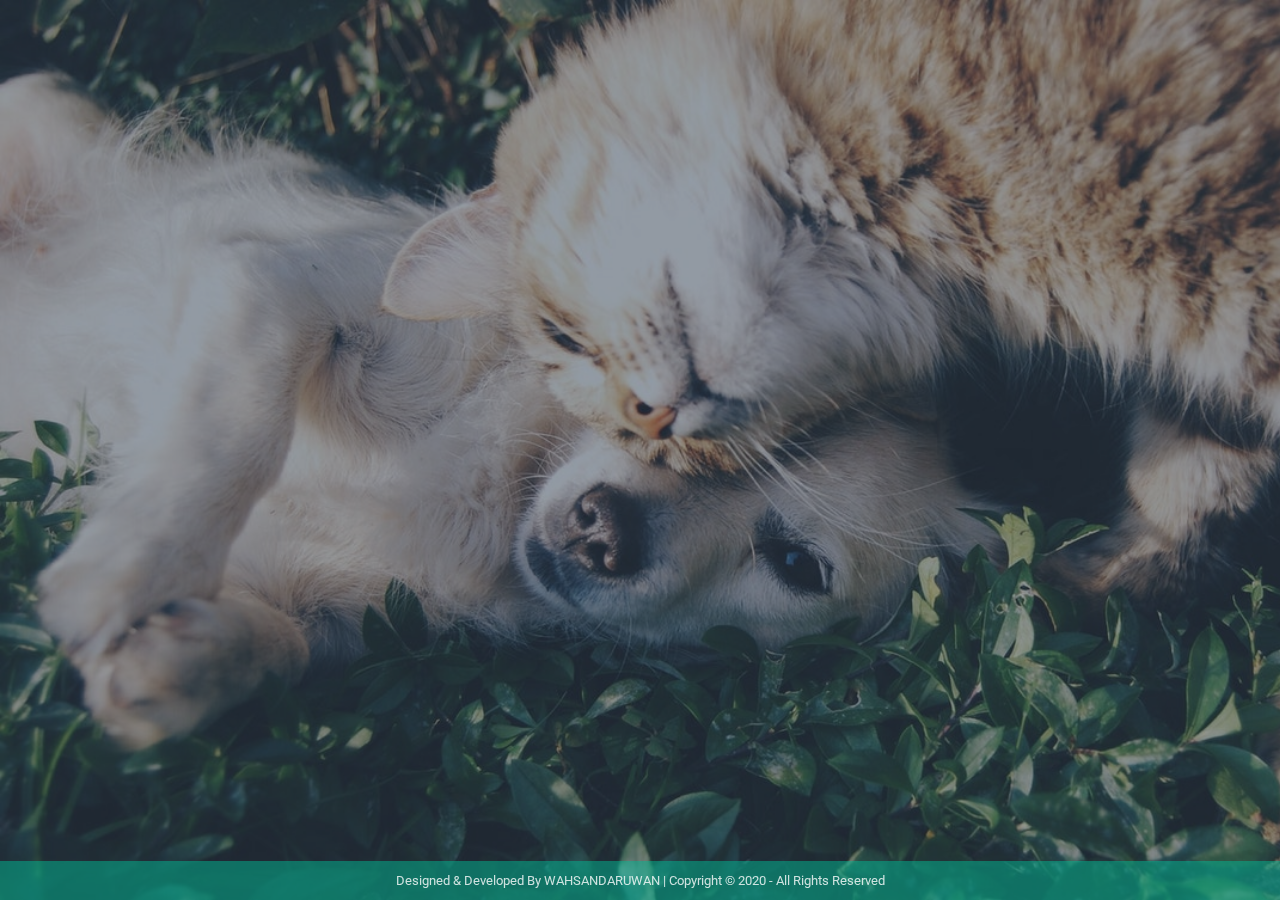
<file: index.html>
<!DOCTYPE html>
<html lang="en">
<head>
    <meta charset="UTF-8">
    <meta name="viewport" content="width=device-width, initial-scale=1.0">
    <title>Pet Facts</title>
    <!-- Styles -->
    <link rel="stylesheet" href="./resources/css/style.css">
    <!-- Font awesome -->
    <link rel="stylesheet" href="https://cdnjs.cloudflare.com/ajax/libs/font-awesome/5.14.0/css/all.min.css" integrity="sha512-1PKOgIY59xJ8Co8+NE6FZ+LOAZKjy+KY8iq0G4B3CyeY6wYHN3yt9PW0XpSriVlkMXe40PTKnXrLnZ9+fkDaog==" crossorigin="anonymous" />
    <!-- Main Scripts -->
    <script src="./resources/js/main.js"></script>
    
</head>
<body>
    <div class="over"></div>
    <div class="heading">
        <div class="logo">
            <svg width="465" height="126" viewBox="0 0 465 126" fill="none" xmlns="http://www.w3.org/2000/svg">
                <path d="M40.4609 103.406C39.9453 107.062 39.1953 110.18 38.2109 112.758C37.2266 115.289 36.0312 117.375 34.625 119.016C33.2188 120.609 31.6016 121.758 29.7734 122.461C27.9922 123.211 26.0234 123.586 23.8672 123.586C20.8203 123.586 17.9609 122.695 15.2891 120.914C12.6641 119.133 10.3906 116.484 8.46875 112.969C6.54688 109.453 5.02344 105.094 3.89844 99.8906C2.82031 94.6875 2.28125 88.6641 2.28125 81.8203C2.28125 74.6484 2.96094 67.6875 4.32031 60.9375C5.72656 54.1875 7.69531 47.8594 10.2266 41.9531C12.8047 36.0469 15.875 30.6562 19.4375 25.7812C23.0469 20.8594 27.0547 16.6641 31.4609 13.1953C35.9141 9.67969 40.7188 6.96094 45.875 5.03906C51.0312 3.07031 56.4219 2.08594 62.0469 2.08594C66.875 2.08594 71.2812 2.8125 75.2656 4.26562C79.25 5.71875 82.6719 7.73438 85.5312 10.3125C88.3906 12.8906 90.5938 15.9375 92.1406 19.4531C93.6875 22.9688 94.4609 26.7656 94.4609 30.8438C94.4609 35.7656 93.7812 40.3594 92.4219 44.625C91.0625 48.8438 89.1641 52.7109 86.7266 56.2266C84.3359 59.7422 81.4766 62.8828 78.1484 65.6484C74.8203 68.4141 71.1875 70.7578 67.25 72.6797C63.3594 74.6016 59.2344 76.1016 54.875 77.1797C50.5625 78.2109 46.1797 78.7969 41.7266 78.9375C41.5859 84.7969 41.4219 89.7422 41.2344 93.7734C41.0938 97.7578 40.8359 100.969 40.4609 103.406ZM28.2266 73.9453C28.4609 74.0391 28.7422 74.1328 29.0703 74.2266C29.3516 74.3203 29.6797 74.4141 30.0547 74.5078C30.4766 74.6016 30.9688 74.6953 31.5312 74.7891C31.4375 68.9297 31.3203 63.5625 31.1797 58.6875C31.0859 53.7656 30.9688 49.4766 30.8281 45.8203C30.6406 41.5547 30.4766 37.7109 30.3359 34.2891C30.6641 34.0078 31.0391 33.7734 31.4609 33.5859C31.8359 33.3984 32.2812 33.2344 32.7969 33.0938C33.3125 32.9531 33.9453 32.8828 34.6953 32.8828C36.8516 32.8828 38.5859 33.2812 39.8984 34.0781C41.2109 34.8281 41.8672 36.1172 41.8672 37.9453C41.8672 45.6797 41.8672 52.6172 41.8672 58.7578C41.8672 64.8984 41.8203 70.4297 41.7266 75.3516C47.8672 75.3516 53.4219 74.1797 58.3906 71.8359C63.4062 69.4922 67.6719 66.375 71.1875 62.4844C74.7031 58.5469 77.4219 54.0234 79.3438 48.9141C81.2656 43.8047 82.2266 38.4609 82.2266 32.8828C82.2266 29.3203 81.7344 25.9453 80.75 22.7578C79.8125 19.5234 78.3594 16.7109 76.3906 14.3203C74.4219 11.8828 71.9375 9.96094 68.9375 8.55469C65.9844 7.10156 62.4922 6.375 58.4609 6.375C54.3828 6.375 50.3516 7.14844 46.3672 8.69531C42.4297 10.2422 38.6562 12.5625 35.0469 15.6562C31.4844 18.75 28.1797 22.5938 25.1328 27.1875C22.1328 31.7812 19.5078 37.1484 17.2578 43.2891C15.0547 49.4297 13.3203 56.3203 12.0547 63.9609C10.8359 71.5547 10.2266 79.9219 10.2266 89.0625C10.2266 93 10.4141 96.8438 10.7891 100.594C11.2109 104.297 11.8906 107.602 12.8281 110.508C13.7656 113.367 15.0078 115.664 16.5547 117.398C18.1484 119.133 20.1172 120 22.4609 120C23.7266 120 24.9219 119.742 26.0469 119.227C27.1719 118.711 28.1562 117.656 29 116.062C29.8438 114.422 30.5234 112.102 31.0391 109.102C31.5547 106.055 31.8125 102 31.8125 96.9375C31.8125 93.75 31.7891 90.6094 31.7422 87.5156C31.6953 84.375 31.6719 81.3281 31.6719 78.375C30.9688 78.2812 30.3594 78.1641 29.8438 78.0234C29.3281 77.8828 28.8828 77.7656 28.5078 77.6719C28.0859 77.5312 27.7344 77.3906 27.4531 77.25L28.2266 73.9453Z" stroke="white" stroke-width="3"/>
                <path d="M109.438 112.055C111.078 112.055 112.742 111.633 114.43 110.789C116.164 109.945 117.898 108.633 119.633 106.852C121.414 105.07 123.242 102.773 125.117 99.9609C126.992 97.1016 128.914 93.7031 130.883 89.7656L131.586 88.2891L134.469 90.4688L133.766 91.9453C131.234 96.9609 128.703 101.25 126.172 104.812C123.688 108.375 121.227 111.281 118.789 113.531C116.398 115.781 114.031 117.422 111.688 118.453C109.344 119.484 107.094 120 104.938 120C101.891 120 99.1719 119.367 96.7812 118.102C94.3906 116.836 92.375 115.125 90.7344 112.969C89.0938 110.766 87.8516 108.234 87.0078 105.375C86.1172 102.469 85.6719 99.4219 85.6719 96.2344C85.6719 91.1719 86.375 86.5781 87.7812 82.4531C89.1406 78.2812 90.9688 74.7188 93.2656 71.7656C95.6094 68.8125 98.2578 66.5156 101.211 64.875C104.164 63.2344 107.234 62.4141 110.422 62.4141C113.656 62.4141 116.117 63.2344 117.805 64.875C119.539 66.5156 120.406 68.5781 120.406 71.0625C120.406 73.4531 119.727 75.7031 118.367 77.8125C117.008 79.875 115.156 81.9141 112.812 83.9297C110.516 85.8984 107.844 87.8672 104.797 89.8359C101.75 91.7578 98.5391 93.75 95.1641 95.8125C95.4922 98.25 96.0547 100.477 96.8516 102.492C97.6484 104.461 98.6562 106.172 99.875 107.625C101.094 109.031 102.5 110.133 104.094 110.93C105.688 111.68 107.469 112.055 109.438 112.055ZM111.617 73.1719C111.617 71.2969 111.102 69.8203 110.07 68.7422C109.086 67.6641 107.867 67.125 106.414 67.125C105.195 67.125 103.906 67.5703 102.547 68.4609C101.188 69.3047 99.9453 70.6875 98.8203 72.6094C97.6953 74.4844 96.7578 76.8984 96.0078 79.8516C95.2578 82.8047 94.8828 86.3906 94.8828 90.6094V92.2266C96.4766 91.3828 98.2344 90.2812 100.156 88.9219C102.125 87.5156 103.953 85.9688 105.641 84.2812C107.328 82.5938 108.734 80.8125 109.859 78.9375C111.031 77.0156 111.617 75.0938 111.617 73.1719Z" stroke="white" stroke-width="3"/>
                <path d="M131.305 96.9375C131.305 91.9688 131.492 86.9766 131.867 81.9609C132.242 76.9453 132.734 71.8594 133.344 66.7031H126.945L127.719 62.4141H133.906C134.562 57.6328 135.219 52.8516 135.875 48.0703C136.578 43.2422 137.211 38.4141 137.773 33.5859H144.945C144.852 34.6172 144.711 36.1172 144.523 38.0859C144.383 40.0078 144.195 42.2578 143.961 44.8359C143.773 47.3672 143.586 50.1562 143.398 53.2031C143.211 56.2031 143.023 59.2734 142.836 62.4141H156.477L155.773 66.7031H142.555C142.367 69.375 142.203 72 142.062 74.5781C141.922 77.1562 141.781 79.6172 141.641 81.9609C141.547 84.2578 141.477 86.3906 141.43 88.3594C141.383 90.2812 141.359 91.9453 141.359 93.3516C141.359 96.9141 141.453 99.8906 141.641 102.281C141.875 104.672 142.203 106.594 142.625 108.047C143.094 109.5 143.656 110.531 144.312 111.141C145.016 111.75 145.812 112.055 146.703 112.055C147.875 112.055 149.164 111.469 150.57 110.297C152.023 109.078 153.523 107.461 155.07 105.445C156.617 103.43 158.188 101.086 159.781 98.4141C161.375 95.6953 162.922 92.8125 164.422 89.7656L165.125 88.2891L168.008 90.4688L167.305 91.9453C165.148 96.3047 162.992 100.219 160.836 103.688C158.727 107.156 156.641 110.109 154.578 112.547C152.516 114.938 150.5 116.789 148.531 118.102C146.562 119.367 144.664 120 142.836 120C141.008 120 139.367 119.578 137.914 118.734C136.508 117.891 135.312 116.555 134.328 114.727C133.344 112.852 132.594 110.461 132.078 107.555C131.562 104.648 131.305 101.109 131.305 96.9375Z" stroke="white" stroke-width="3"/>
                <path d="M256.039 62.4141V49.4062C256.039 43.7812 256.203 38.6719 256.531 34.0781C256.906 29.4375 257.703 25.1484 258.922 21.2109C255.219 20.6484 251.422 19.9922 247.531 19.2422C243.641 18.4453 239.82 17.6953 236.07 16.9922C232.367 16.2891 228.828 15.7031 225.453 15.2344C222.125 14.7188 219.125 14.4609 216.453 14.4609C212.844 14.4609 209.844 14.7656 207.453 15.375C205.062 15.9375 203.141 16.7109 201.688 17.6953C200.234 18.6797 199.203 19.8281 198.594 21.1406C198.031 22.4062 197.75 23.7656 197.75 25.2188C197.75 26.6719 198.078 28.0078 198.734 29.2266C199.438 30.4453 200.422 31.5234 201.688 32.4609C202.953 33.3516 204.453 34.0547 206.188 34.5703C207.969 35.0859 209.938 35.3438 212.094 35.3438C214.484 35.3438 216.594 35.0859 218.422 34.5703C220.297 34.0078 221.891 33.3984 223.203 32.7422C224.75 31.9922 226.109 31.125 227.281 30.1406L228.688 33.1641C227.234 34.2422 225.641 35.2031 223.906 36.0469C222.406 36.7969 220.648 37.4766 218.633 38.0859C216.664 38.6484 214.484 38.9297 212.094 38.9297C208.953 38.9297 206.164 38.5078 203.727 37.6641C201.336 36.8203 199.32 35.6953 197.68 34.2891C196.039 32.8359 194.797 31.1484 193.953 29.2266C193.109 27.3047 192.688 25.2656 192.688 23.1094C192.688 20.8125 193.086 18.5859 193.883 16.4297C194.633 14.2734 195.922 12.3516 197.75 10.6641C199.531 8.97656 201.898 7.64062 204.852 6.65625C207.805 5.625 211.438 5.10938 215.75 5.10938C219.734 5.10938 223.719 5.4375 227.703 6.09375C231.734 6.70312 235.695 7.47656 239.586 8.41406C243.523 9.30469 247.344 10.2891 251.047 11.3672C254.797 12.3984 258.383 13.3359 261.805 14.1797C263.82 10.4766 266.328 7.52344 269.328 5.32031C272.328 3.07031 275.586 1.94531 279.102 1.94531C280.602 1.94531 281.938 2.20312 283.109 2.71875C284.281 3.1875 285.266 3.82031 286.062 4.61719C286.859 5.41406 287.445 6.35156 287.82 7.42969C288.242 8.46094 288.453 9.5625 288.453 10.7344C288.453 12.7031 287.984 14.4141 287.047 15.8672C286.156 17.2734 284.914 18.4688 283.32 19.4531C281.727 20.3906 279.852 21.0938 277.695 21.5625C275.539 21.9844 273.219 22.1953 270.734 22.1953C270.172 22.1953 269.586 22.1953 268.977 22.1953C268.414 22.1953 267.852 22.1484 267.289 22.0547C266.914 24.3984 266.609 27.0234 266.375 29.9297C266.188 32.7891 266.094 36.0234 266.094 39.6328V62.4141H275.516L274.039 66.7031H266.094V84C266.094 87.9375 266.047 91.3828 265.953 94.3359C265.859 97.2422 265.602 99.8438 265.18 102.141C264.758 104.391 264.125 106.43 263.281 108.258C262.438 110.039 261.266 111.797 259.766 113.531C257.188 116.484 253.602 118.898 249.008 120.773C244.414 122.648 238.836 123.586 232.273 123.586C228.242 123.586 224.398 123.023 220.742 121.898C217.086 120.773 213.875 119.203 211.109 117.188C208.344 115.172 206.141 112.758 204.5 109.945C202.859 107.133 202.039 104.016 202.039 100.594C202.039 98.0625 202.438 95.7891 203.234 93.7734C204.078 91.7578 205.156 89.9766 206.469 88.4297C207.781 86.8359 209.211 85.4766 210.758 84.3516C212.352 83.2266 213.898 82.2891 215.398 81.5391C216.898 80.7891 218.258 80.2031 219.477 79.7812C220.695 79.3594 221.609 79.0781 222.219 78.9375L223.625 81.8203C222.547 82.3828 221.328 83.1562 219.969 84.1406C218.656 85.0781 217.414 86.2969 216.242 87.7969C215.07 89.25 214.086 91.0312 213.289 93.1406C212.492 95.25 212.094 97.7344 212.094 100.594C212.094 103.641 212.609 106.383 213.641 108.82C214.672 111.211 216.102 113.25 217.93 114.938C219.805 116.578 222.008 117.844 224.539 118.734C227.117 119.578 229.93 120 232.977 120C236.398 120 239.516 119.531 242.328 118.594C245.188 117.656 247.625 116.086 249.641 113.883C251.656 111.68 253.227 108.75 254.352 105.094C255.477 101.438 256.039 96.8906 256.039 91.4531V66.7031H242.398L243.805 62.4141H256.039ZM279.102 5.8125C276.992 5.8125 275.047 6.58594 273.266 8.13281C271.484 9.63281 270.008 12.2109 268.836 15.8672C270.289 16.1016 271.695 16.2891 273.055 16.4297C274.414 16.5703 275.703 16.6406 276.922 16.6406C278.188 16.6406 279.266 16.4766 280.156 16.1484C281.094 15.7734 281.844 15.3047 282.406 14.7422C282.969 14.1797 283.391 13.5469 283.672 12.8438C283.953 12.1406 284.094 11.4375 284.094 10.7344C284.094 9.375 283.625 8.22656 282.688 7.28906C281.75 6.30469 280.555 5.8125 279.102 5.8125Z" stroke="white" stroke-width="3"/>
                <path d="M324.664 102.562C324.664 105.234 324.898 107.484 325.367 109.312C325.836 111.141 326.656 112.055 327.828 112.055C328.531 112.055 329.281 111.727 330.078 111.07C330.922 110.367 331.883 109.242 332.961 107.695C334.039 106.148 335.258 104.156 336.617 101.719C338.023 99.2344 339.617 96.2109 341.398 92.6484L343.508 88.2891L346.391 90.4688L344.281 94.8281C342.312 98.7656 340.461 102.305 338.727 105.445C337.039 108.539 335.422 111.164 333.875 113.32C332.328 115.477 330.805 117.141 329.305 118.312C327.852 119.438 326.398 120 324.945 120C323.398 120 322.086 119.578 321.008 118.734C319.977 117.891 319.109 116.742 318.406 115.289C317.703 113.789 317.164 112.078 316.789 110.156C316.414 108.188 316.156 106.102 316.016 103.898C314.891 106.148 313.648 108.258 312.289 110.227C310.93 112.148 309.5 113.836 308 115.289C306.547 116.742 305.023 117.891 303.43 118.734C301.836 119.578 300.242 120 298.648 120C296.305 120 294.031 119.508 291.828 118.523C289.625 117.539 287.656 116.039 285.922 114.023C284.234 112.008 282.875 109.477 281.844 106.43C280.812 103.336 280.297 99.7031 280.297 95.5312C280.297 90.6562 280.93 86.2031 282.195 82.1719C283.461 78.0938 285.172 74.6016 287.328 71.6953C289.484 68.7422 291.969 66.4688 294.781 64.875C297.594 63.2344 300.547 62.4141 303.641 62.4141C305.516 62.4141 307.25 62.8359 308.844 63.6797C310.438 64.5234 311.82 65.5547 312.992 66.7734C314.211 67.9453 315.219 69.2109 316.016 70.5703C316.812 71.8828 317.352 73.0078 317.633 73.9453L318.477 67.125C318.57 66.2344 318.992 65.4844 319.742 64.875C320.539 64.2656 321.406 63.7969 322.344 63.4688C323.281 63.0938 324.195 62.8359 325.086 62.6953C325.977 62.5078 326.609 62.4141 326.984 62.4141C327.547 62.4141 327.922 62.5078 328.109 62.6953C328.297 62.8828 328.391 63.2578 328.391 63.8203C328.391 64.5234 328.18 65.9531 327.758 68.1094C327.383 70.2188 326.961 72.9375 326.492 76.2656C326.07 79.5469 325.648 83.4141 325.227 87.8672C324.852 92.3203 324.664 97.2188 324.664 102.562ZM316.93 84C316.93 81.8438 316.602 79.7344 315.945 77.6719C315.289 75.5625 314.398 73.7109 313.273 72.1172C312.148 70.4766 310.836 69.1641 309.336 68.1797C307.883 67.1953 306.336 66.7031 304.695 66.7031C302.68 66.7031 300.781 67.2891 299 68.4609C297.266 69.5859 295.742 71.2031 294.43 73.3125C293.164 75.375 292.156 77.8828 291.406 80.8359C290.656 83.7422 290.281 86.9531 290.281 90.4688C290.281 97.5 291.383 102.867 293.586 106.57C295.789 110.227 298.719 112.055 302.375 112.055C303.969 112.055 305.609 111.422 307.297 110.156C309.031 108.844 310.602 106.992 312.008 104.602C313.461 102.164 314.633 99.2109 315.523 95.7422C316.461 92.2734 316.93 88.3594 316.93 84Z" stroke="white" stroke-width="3"/>
                <path d="M367.273 79.8516C367.836 78.9609 368.305 77.8594 368.68 76.5469C369.102 75.2344 369.312 73.9219 369.312 72.6094C369.312 71.0156 368.914 69.6328 368.117 68.4609C367.32 67.2891 365.891 66.7031 363.828 66.7031C362.469 66.7031 361.086 67.1953 359.68 68.1797C358.273 69.1641 356.961 70.6406 355.742 72.6094C354.57 74.5781 353.609 77.0625 352.859 80.0625C352.109 83.0625 351.734 86.5781 351.734 90.6094C351.734 93.7969 352.062 96.7031 352.719 99.3281C353.375 101.953 354.336 104.203 355.602 106.078C356.867 107.953 358.391 109.43 360.172 110.508C362 111.539 364.039 112.055 366.289 112.055C367.93 112.055 369.594 111.633 371.281 110.789C373.016 109.945 374.75 108.633 376.484 106.852C378.266 105.07 380.094 102.773 381.969 99.9609C383.844 97.1016 385.766 93.7031 387.734 89.7656L388.438 88.2891L391.32 90.4688L390.617 91.9453C388.086 96.9609 385.555 101.25 383.023 104.812C380.539 108.375 378.078 111.281 375.641 113.531C373.203 115.781 370.812 117.422 368.469 118.453C366.172 119.484 363.945 120 361.789 120C358.742 120 356.023 119.367 353.633 118.102C351.242 116.836 349.227 115.125 347.586 112.969C345.945 110.766 344.68 108.234 343.789 105.375C342.945 102.469 342.523 99.4219 342.523 96.2344C342.523 91.1719 343.203 86.5781 344.562 82.4531C345.969 78.2812 347.773 74.7188 349.977 71.7656C352.18 68.8125 354.664 66.5156 357.43 64.875C360.195 63.2344 362.984 62.4141 365.797 62.4141C367.953 62.4141 369.758 62.7188 371.211 63.3281C372.664 63.9375 373.836 64.7109 374.727 65.6484C375.617 66.5859 376.25 67.5938 376.625 68.6719C377 69.75 377.188 70.7812 377.188 71.7656C377.188 72.75 376.977 73.7812 376.555 74.8594C376.133 75.8906 375.5 76.875 374.656 77.8125C373.859 78.7031 372.898 79.5234 371.773 80.2734C370.648 80.9766 369.383 81.4922 367.977 81.8203L367.273 79.8516Z" stroke="white" stroke-width="3"/>
                <path d="M388.227 96.9375C388.227 91.9688 388.414 86.9766 388.789 81.9609C389.164 76.9453 389.656 71.8594 390.266 66.7031H383.867L384.641 62.4141H390.828C391.484 57.6328 392.141 52.8516 392.797 48.0703C393.5 43.2422 394.133 38.4141 394.695 33.5859H401.867C401.773 34.6172 401.633 36.1172 401.445 38.0859C401.305 40.0078 401.117 42.2578 400.883 44.8359C400.695 47.3672 400.508 50.1562 400.32 53.2031C400.133 56.2031 399.945 59.2734 399.758 62.4141H413.398L412.695 66.7031H399.477C399.289 69.375 399.125 72 398.984 74.5781C398.844 77.1562 398.703 79.6172 398.562 81.9609C398.469 84.2578 398.398 86.3906 398.352 88.3594C398.305 90.2812 398.281 91.9453 398.281 93.3516C398.281 96.9141 398.375 99.8906 398.562 102.281C398.797 104.672 399.125 106.594 399.547 108.047C400.016 109.5 400.578 110.531 401.234 111.141C401.938 111.75 402.734 112.055 403.625 112.055C404.797 112.055 406.086 111.469 407.492 110.297C408.945 109.078 410.445 107.461 411.992 105.445C413.539 103.43 415.109 101.086 416.703 98.4141C418.297 95.6953 419.844 92.8125 421.344 89.7656L422.047 88.2891L424.93 90.4688L424.227 91.9453C422.07 96.3047 419.914 100.219 417.758 103.688C415.648 107.156 413.562 110.109 411.5 112.547C409.438 114.938 407.422 116.789 405.453 118.102C403.484 119.367 401.586 120 399.758 120C397.93 120 396.289 119.578 394.836 118.734C393.43 117.891 392.234 116.555 391.25 114.727C390.266 112.852 389.516 110.461 389 107.555C388.484 104.648 388.227 101.109 388.227 96.9375Z" stroke="white" stroke-width="3"/>
                <path d="M463.18 95.5312C463.18 98.7188 462.688 101.789 461.703 104.742C460.766 107.648 459.359 110.25 457.484 112.547C455.656 114.797 453.359 116.602 450.594 117.961C447.875 119.32 444.758 120 441.242 120C438.711 120 436.438 119.602 434.422 118.805C432.453 117.961 430.766 116.859 429.359 115.5C427.953 114.094 426.875 112.523 426.125 110.789C425.375 109.008 425 107.18 425 105.305C425 103.43 425.352 101.695 426.055 100.102C426.805 98.4609 427.789 97.0781 429.008 95.9531C430.273 94.7812 431.703 93.8672 433.297 93.2109C434.891 92.5547 436.578 92.2266 438.359 92.2266C439.484 92.2266 440.656 92.3672 441.875 92.6484V94.6875C440.375 94.6875 438.898 94.9922 437.445 95.6016C436.039 96.2109 434.773 97.0547 433.648 98.1328C432.57 99.1641 431.703 100.43 431.047 101.93C430.391 103.383 430.062 104.953 430.062 106.641C430.062 109.734 431.117 112.219 433.227 114.094C435.383 115.922 438.312 116.836 442.016 116.836C443.891 116.836 445.602 116.484 447.148 115.781C448.695 115.031 450.008 114.023 451.086 112.758C452.211 111.445 453.055 109.898 453.617 108.117C454.227 106.336 454.531 104.391 454.531 102.281C454.531 100.266 454.133 98.3906 453.336 96.6562C452.539 94.9219 451.484 93.2812 450.172 91.7344C448.859 90.1875 447.359 88.7344 445.672 87.375C444.031 86.0156 442.344 84.7266 440.609 83.5078C438.922 82.2422 437.258 81.0234 435.617 79.8516C433.977 78.6797 432.547 77.5078 431.328 76.3359L424.297 91.9453L421.414 89.7656L428.586 74.0859C426.852 72.4453 425.562 70.8984 424.719 69.4453C423.922 67.9453 423.523 66.1641 423.523 64.1016C423.523 62.9766 423.711 61.9219 424.086 60.9375C424.508 59.9062 425.047 59.0391 425.703 58.3359C426.406 57.5859 427.203 57 428.094 56.5781C428.984 56.1562 429.922 55.9453 430.906 55.9453C432.688 55.9453 434.023 56.4609 434.914 57.4922C435.805 58.4766 436.25 59.7188 436.25 61.2188C436.25 61.9219 436.18 62.6719 436.039 63.4688C435.898 64.2188 435.711 64.9922 435.477 65.7891C435.289 66.5391 435.078 67.2422 434.844 67.8984C434.656 68.5547 434.492 69.1172 434.352 69.5859C435.758 70.6641 437.445 71.7188 439.414 72.75C441.383 73.7344 443.422 74.7656 445.531 75.8438C447.688 76.9219 449.82 78.0938 451.93 79.3594C454.039 80.625 455.914 82.0312 457.555 83.5781C459.242 85.125 460.602 86.8828 461.633 88.8516C462.664 90.8203 463.18 93.0469 463.18 95.5312ZM431.047 59.1094C430.391 59.1094 429.852 59.3438 429.43 59.8125C429.055 60.2344 428.867 60.8203 428.867 61.5703C428.867 62.4141 429.078 63.3516 429.5 64.3828C429.922 65.4141 430.672 66.4219 431.75 67.4062C432.219 66.4219 432.57 65.4609 432.805 64.5234C433.086 63.5859 433.227 62.6484 433.227 61.7109C433.227 60.9609 433.016 60.3516 432.594 59.8828C432.219 59.3672 431.703 59.1094 431.047 59.1094Z" stroke="white" stroke-width="3"/>
            </svg>
                             
        </div>
    </div>
    <!-- Container -->
    <div class="container">
        <!-- Radio -->
        <div class="radiobtns">
            <label class="choose">
                <input type="radio" checked="checked" id="cat" name="radio" value="cat">
                <p>Cat</p>
                <span class="checkmark"></span>
            </label>
            <label class="choose">
                <input type="radio" id="dog" name="radio" value="dog">
                <p>Dog</p>
                <span class="checkmark"></span>
            </label>
            <label class="choose">
                <input type="radio" id="horse" name="radio" value="horse">
                <p>Horse</p>
                <span class="checkmark"></span>
            </label>
        </div>
        <!-- Number of Facts-->
        <div class="fornum">
            <input type="text" id="ui" placeholder="No. of Facts(Max 500)">
        </div>
        <!-- Output -->
        <div class="output">
            <p id="out">Your Input related Facts will be available here!</p>
        </div>
        <!-- Buttons -->
        <div class="btns">
            <a href="" id="ab">About</a>
            <a href="" id="con">Contact</a>
        </div>
    </div>

    <!-- Modal for About -->
    <div class="modal-container-about darkm" id="ma">
        <div class="modal-a">
            <h2>About the App!</h2>
            <p>
                This is an simple Pet Facts app based on Cat-API that provides facts under 3 pets (Cat, Dog and Horse). To use this app first you have to select one type and type number of facts (Max 500). Then the app will fetch the facts from Cat-API and display them to you in user friendly way.
                <br>
                Thank You!
            </p>
            <a href="" id="closea">Close</a>
        </div>
    </div>

    <!-- Modal for Contact -->
    <div class="modal-container-contact darkm" id="mc">
        <div class="modal-c">
            <h2>Contact!</h2>
            <div class="cont">
                <a href="https://www.linkedin.com/in/himal-sandaruwan/" target="_blank"><i class="fab fa-linkedin"></i></a>
                <a href="https://twitter.com/wahsandaruwan" target="_blank"><i class="fab fa-twitter"></i></a>
                <a href="https://github.com/wahsandaruwan" target="_blank"><i class="fab fa-github"></i></a>
            </div>
            <a href="" id="closec">Close</a>
        </div>
    </div>

    <!-- Footer -->
    <footer>
        <p>Designed & Developed By WAHSANDARUWAN | Copyright &copy; 2020 - All Rights Reserved</p>
    </footer>

    <!-- SVG Length Scripts -->
    <script src="./resources/js/len.js"></script>
    <!-- Modals Scripts -->
    <script src="./resources/js/modals.js"></script>
</body>
</html>
</file>
<file: resources/css/style.css>
@import url('https://fonts.googleapis.com/css2?family=Roboto:wght@100;300;400&display=swap');

/* Reset */
*{
    margin: 0;
    padding: 0;
    box-sizing: border-box;
    font-family: 'Roboto', sans-serif;
}

/* Whole Doc */
body{
    width: 100vw;
    height: auto;
    background: url(../img/back.jpg)no-repeat;
    background-size: cover;
    background-attachment: fixed;
    transition: all 0.5s ease-in;
}

.over{
    width: 100vw;
    height: 100vh;
    position: fixed;
    top: 0;
    left: 0;
    background: #2c3e50;
    opacity: 0.5;
    z-index: -1;
}

.container{
    position: relative;
    width: 40%; 
    margin: 40px auto 85px auto;
    background: #00b894;
    padding: 40px;
    border-radius: 5px;
    min-width: 300px;
    left: -100%;
    /* Animation */
    animation: c1 1.5s forwards ease-out;
}
/* Animation for Main Container */
@keyframes c1{
    10%{
        left: 0;
    }

    20%{
        left: -3%;
    }

    30%{
        left: 0;
    }

    40%{
        left: -2%;
    }

    50%{
        left: 0;
    }

    60%{
        left: -1%;
    }

    70%{
        left: 0;
    }

    80%{
        left: -0.5%;
    }

    100%{
        left: 0;
    }
}

/* Radio Buttons */
.container .radiobtns{
    background: #dff9fb;
    padding: 20px;
    margin-bottom: 10px;
    border-radius: 5px;
    display: flex;
    justify-content: center;
    align-items: center;
    flex-wrap: wrap;
}

.radiobtns .choose{
    width: 80px;
    font-size: 1rem;
    font-weight: 500;
    display: flex;
    justify-content: space-between;
    align-items: center;
    vertical-align: middle;
    color: #2c3e50;
    position: relative;
    cursor: pointer;
    margin: 10px;
    /* background: #9b59b6; */
}

.radiobtns .choose p{
    margin-left: 30px;
    height: auto;
}

.radiobtns .choose input[type="radio"]{
    display: none;
}

.radiobtns .choose .checkmark{
    height: 20px;
    width: 20px;
    border-radius: 50%;
    border: 3px solid #2c3e50;
    position: absolute;
    display: block;
    left: 0;
    top: 0;
    transition: all 0.5s ease-in;
}

.radiobtns .choose .checkmark::after{
    content: '';
    height: 10px;
    width: 10px;
    background: #2c3e50;
    display: block;
    position: absolute;
    left: 50%;
    top: 50%;
    transform: translate(-50%, -50%) scale(0);
    border-radius: 50%;
    transition: all 0.5s ease-in;
}

.radiobtns .choose input[type="radio"]:checked ~ .checkmark::after{
    transform: translate(-50%, -50%) scale(1);
}

/* For Numbers */
.container .fornum{
    background: #dff9fb;
    padding: 20px;
    display: flex;
    justify-content: center;
    align-items: center;
    border-radius: 5px;
    margin-bottom: 10px;
}

.container .fornum input{
    width: 100%;
    height: 40px;
    outline: none;
    border: none;
    border-radius: 5px;
    padding: 10px;
    background: #4bcffa;
    font-size: 0.9rem;
    color: #2c3e50;
    transition: all 0.4s ease-in;
}

.container .fornum input:focus{
    font-size: 1rem;
}

.container .fornum input:focus::placeholder{
    color: transparent;
}

/* Output */
.container .output{
    background: #dff9fb;
    height: auto;
    max-height: 300px;
    padding: 20px;
    margin-bottom: 10px;
    border-radius: 5px;
    overflow-y: auto;
    transition: all 0.4s ease-in;
}

.container .output p{
    text-align: left;
    color: #2c3e50;
    font-size: 1rem;
    line-height: 1.5rem;
}

.container .output p > p{
    padding: 10px;
    margin-bottom: 8px;
}

.container .output p > p:nth-child(even){
    background: #ffcccc;
    border-radius: 5px;
}

.container .output p > p:nth-child(odd){
    background: #fffa65;
    border-radius: 5px;
}

.container .output p > p:last-child{
    margin-bottom: 25px;
}

/* Buttons */
.container .btns{
    display: flex;
    justify-content: center;
    align-items: center;
    height: 60px;
}

.container .btns a{
    width: 100px;
    height: auto;
    text-decoration: none;
    margin: 0 20px;
    padding: 10px 20px;
    background: #dff9fb;
    color: #2c3e50;
    text-align: center;
    border-radius: 5px;
    font-size: 0.9rem;
    transition: all 0.4s ease-in;
}

.container .btns a:hover{
    background: #4bcffa;
    border: 4px solid #dff9fb;
}

/* For SVG Logo */
.logo{
    display: flex;
    justify-content: center;
    align-items: center;
    margin: 40px;
}

.logo svg{
    animation: fill 2s ease forwards 2.5s;
}

.logo svg path:nth-child(1){
    stroke-dasharray: 740.3851318359375;
    stroke-dashoffset: 740.3851318359375;
    animation: line-anim 2s ease forwards;
}

.logo svg path:nth-child(2){
    stroke-dasharray: 302.5206298828125;
    stroke-dashoffset: 302.5206298828125;
    animation: line-anim 2s ease forwards 0.3s;
}

.logo svg path:nth-child(3){
    stroke-dasharray: 294.8018798828125;
    stroke-dashoffset: 294.8018798828125;
    animation: line-anim 2s ease forwards 0.6s;
}

.logo svg path:nth-child(4){
    stroke-dasharray: 750.4240112304688;
    stroke-dashoffset: 750.4240112304688;
    animation: line-anim 2s ease forwards 0.9s;
}

.logo svg path:nth-child(5){
    stroke-dasharray: 398.3812255859375;
    stroke-dashoffset: 398.3812255859375;
    animation: line-anim 2s ease forwards 1.2s;
}

.logo svg path:nth-child(6){
    stroke-dasharray: 268.6627197265625;
    stroke-dashoffset: 268.6627197265625;
    animation: line-anim 2s ease forwards 1.5s;
}

.logo svg path:nth-child(7){
    stroke-dasharray: 294.8006896972656;
    stroke-dashoffset: 294.8006896972656;
    animation: line-anim 2s ease forwards 1.8s;
}

.logo svg path:nth-child(8){
    stroke-dasharray: 321.3614196777344;
    stroke-dashoffset: 321.3614196777344;
    animation: line-anim 2s ease forwards 2.1s;
}

@keyframes line-anim{
    to{
        stroke-dashoffset: 0;
    }
}

@keyframes fill{
    from{
        fill: transparent;
    }
    to{
        fill: #fff;
    }
}

/* Modals */
/* Both About and Contact Me */
.modal-container-about,
.modal-container-contact{
    position: fixed;
    top: 0;
    left: 0;
    height: 100vh;
    width: 100vw;
    background: rgba(5, 59, 43, 0.4);
    display: flex;
    justify-content: center;
    align-items: center;
    opacity: 0;
    pointer-events: none;
    transition: all 0.5s ease-in;
}

.modal-a,
.modal-c{
    background: #00b894;
    width: 500px;
    padding: 30px 50px;
    border-radius: 5px;
    box-shadow: 0 2px 4px rgba(0, 0, 0, 0.2);
    margin: 0 15px;
    text-align: center;
    color: #fff;
}

.modal-a h2,
.modal-c h2{
    font-size: 1.3rem;
    padding: 10px 0;
}

.modal-a > a,
.modal-c > a{
    width: 150px;
    height: 20px;
    text-decoration: none;
    background: #2c3e50;
    padding: 5px 20px;
    font-size: 0.9rem;
    border-radius: 5px;
    margin: 0 auto;
    color: #fff;
    transition: all 0.3s ease-in;
}

.modal-a > a:hover,
.modal-c > a:hover{
    color: #2c3e50;
    background: #fff;
}

/* Only About */
.modal-a p{
    font-size: 0.9rem;
    padding-bottom: 20px;
    opacity: 0.9;
}

/* Only Contact Me */
.modal-c .cont{
    padding-bottom: 20px;
    display: flex;
    justify-content: center;
}

.modal-c .cont a{
    text-decoration: none;
    color: #fff;
    background: #2c3e50;
    padding: 5px;
    border-radius: 5px;
    margin: 0 10px;
    transition: all 0.4s ease-in;
}

.modal-c .cont a:hover{
    color: #00b894;
    background: #fff;
}

.modal-c .cont a i{
    font-size: 1.5rem;
}

.show-modal{
    opacity: 1;
    pointer-events: auto;
}

/* Footer */
footer{
    position: fixed;
    bottom: 0;
    width: 100%;
    height: auto;
    display: flex;
    justify-content: center;
    align-items: center;
    background: rgb(0, 184, 148, 0.5);
    padding: 12px 30px;
}

footer p{
    font-size: 0.8rem;
    color: #fff;
    opacity: 0.8;
}
</file>
